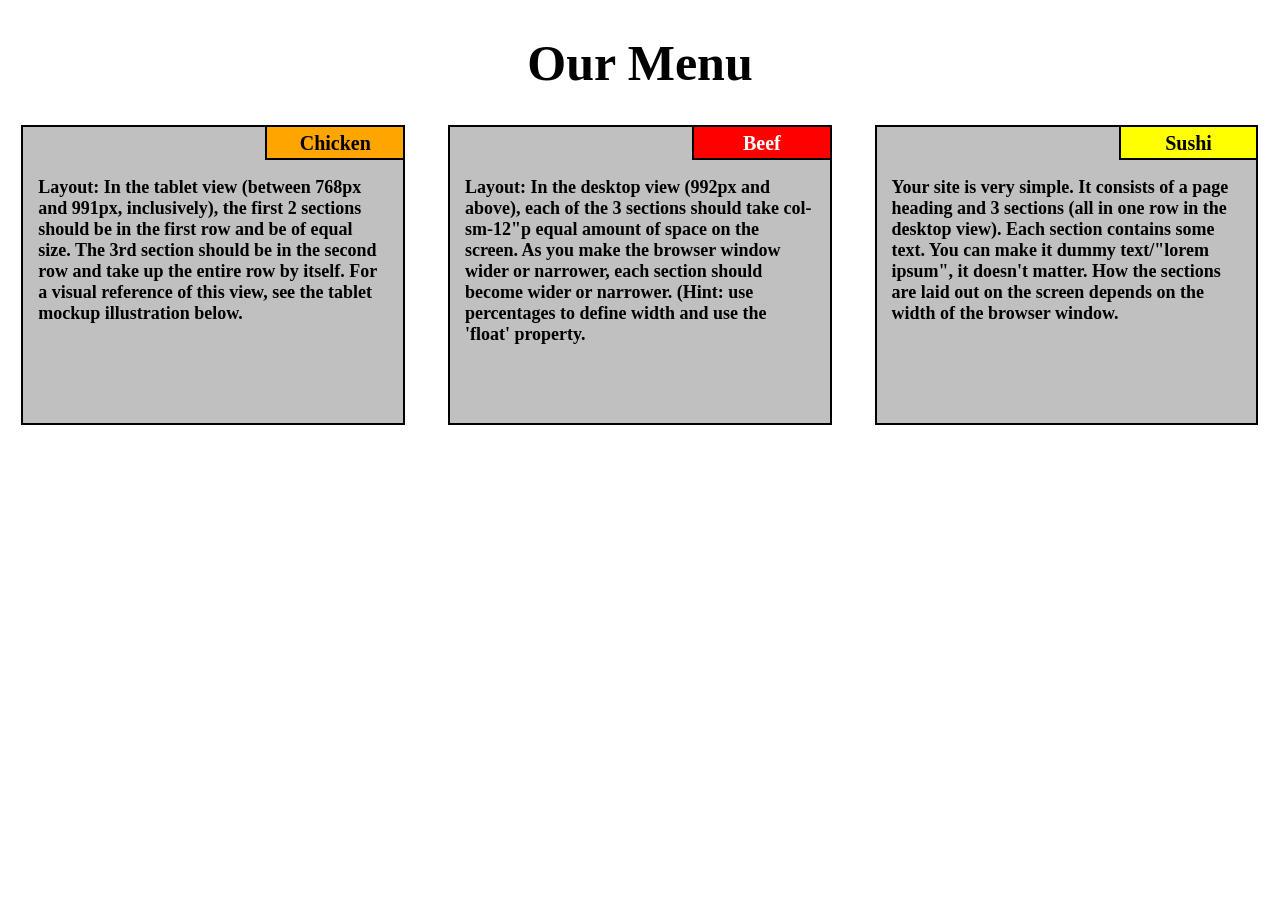
<file: index.html>
<!doctype html>
<html>
  <head>
    <meta charset="utf-8">
    <meta name="viewport" content="width=device-width, initial-scale=1">
    <link rel="stylesheet" href="css/styles.css">
    <title>Assignment Solution for Module 2</title>
  </head>

<body>
<h1>Our Menu</h1>

  <div class="col-lg-4 col-md-6">
    <section id="s1"><p id="p1">Chicken</p>Layout: In the tablet view (between 768px and 991px, inclusively), the first 2 sections should be in the first row and be of equal size. The 3rd section should be in the second row and take up the entire row by itself. For a visual reference of this view, see the tablet mockup illustration below.</section>
  </div>
  <div class="col-lg-4 col-md-6">
    <section id="s2"><p id="p2">Beef</p>Layout: In the desktop view (992px and above), each of the 3 sections should take  col-sm-12"p equal amount of space on the screen. As you make the browser window wider or narrower, each section should become wider or narrower. (Hint: use percentages to define width and use the 'float' property.</section>
  </div>
  <div class="col-lg-4 col-md-12">
    <section id="s3"><p id="p3">Sushi</p>Your site is very simple. It consists of a page heading and 3 sections (all in one row in the desktop view). Each section contains some text. You can make it dummy text/"lorem ipsum", it doesn't matter. How the sections are laid out on the screen depends on the width of the browser window.</section>
  </div>

</body>
</html>
</file>
<file: css/styles.css>
* {
  box-sizing: border-box;
}

body {
  margin: 0;
  padding: 0;
  position: relative;
}

h1 {
  width: 100%;
  text-align: center;
  font-size: 50px;
  font-weight: bold;
  color: black;
  font-family: sans-serif Arial Helvetica Times;
}

section {
  border: 2px solid black;
  font-size: 18px;
  font-weight: bold;
  background-color: silver;
  width: 90%;
  height: 300px;
  padding: 50px 15px 15px 15px;
  position: relative;
  margin-left: auto;
  margin-right: auto;
  margin-bottom: 15px;
  clear: right;
}

p {
  border: 2px solid black;
  background-color: gray;
  text-align: center;
  font-size: 20px;
  font-weight: bold;
  font-family: sans-serif Helvetica Times Arial;
  width: 40%;
  height: 35px;
  margin: -52px -17px 0px 0px;
  padding: 5px;
  float: right;
}

#p1 {
  background-color: orange;
}

#p2 {
  background-color: red;
  color: white;
}

#p3 {
  background-color: yellow;
}

@media (min-width: 992px) {
  .col-lg-4 {
    float: left;
  }
  .col-lg-4 {
    width: 33.33%
  }
}

@media (min-width: 768px) and (max-width: 991px) {
  .col-md-6, .col-md-12 {
    float: left;
  }
  .col-md-6 {
    width: 50%;
  }
  .col-md-12 {
    width: 100%;
  }
  #p3 {
    width: 16.66%;
  }
  #s3 {
    width: 95%;
    height: 150px;
  }
}

@media (max-width: 767px) {
  .col-sm-12 {
    float: left;
  }
  .col-sm-12 {
    width: 100%;
  }
  #s1, #s2, #s3 {
    height: 300px;
  }
}
</file>
